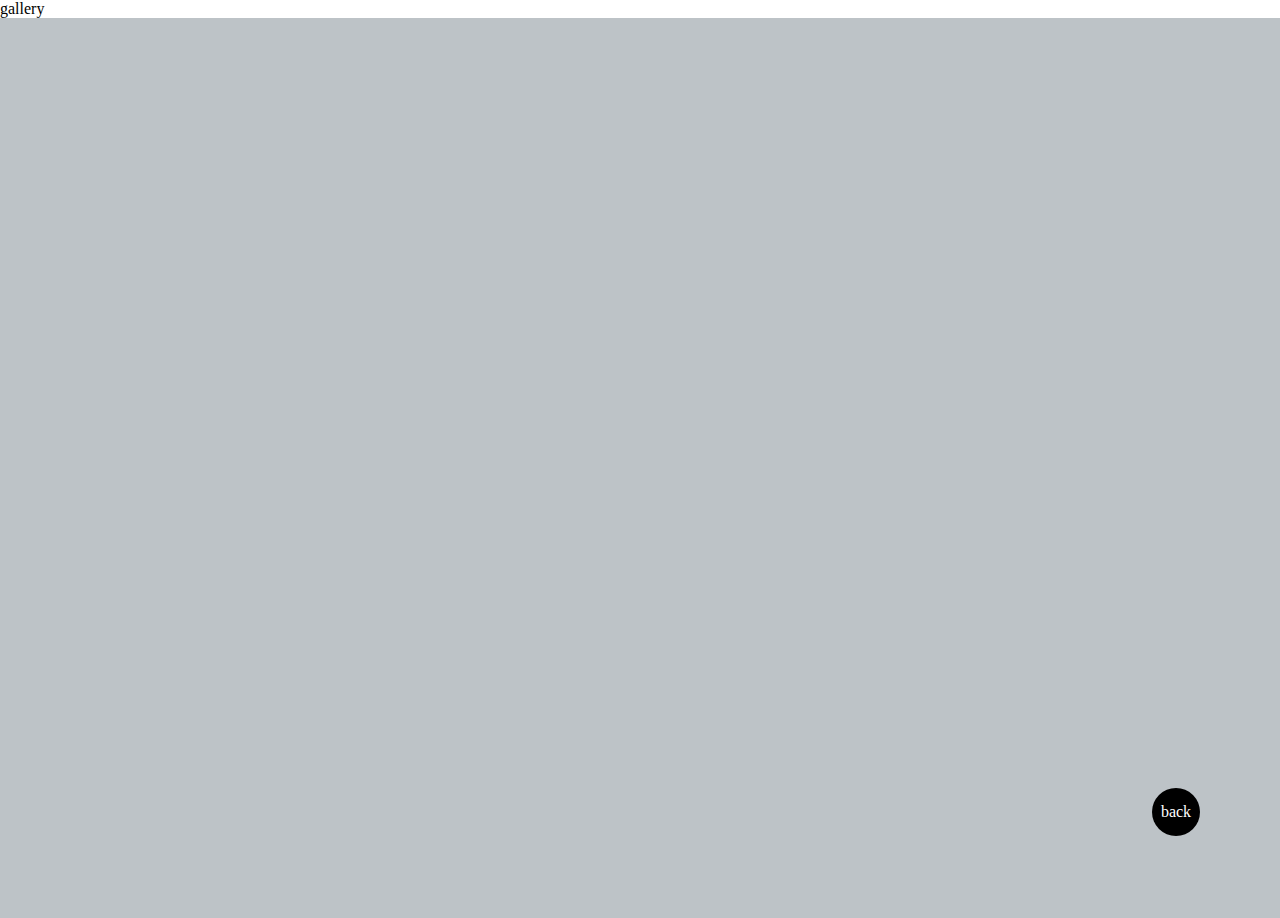
<file: gallery.html>
<!DOCTYPE html>
<html lang="en">
<head>
    <meta charset="UTF-8">
    <meta http-equiv="X-UA-Compatible" content="IE=edge">
    <meta name="viewport" content="width=device-width, initial-scale=1.0">
    <link rel="stylesheet" href="./gallery.css">
    <title>Document</title>
    
</head>
<body>
    gallery
    <div class="back">back</div>
    <div class="gallery-cont">
        <!-- <div class="media-cont">
            <! <div class="media">
                <video  autoplay src="./stream (4).mp4"></video>
            </div>
            
            <div class="delete action-btn">Delete</div>
             <div class="download action-btn">Downlaod</div> -->
        <!-- </div> -->
    </div>
    <script src="./db.js"></script>
    <script src="./gallery.js"></script>
    <script>
        let backele=document.querySelector(".back");
            backele.addEventListener('click',(e)=>{
                location.assign("./index.html");
            })
    </script>
    
</body>
</html>
</file>
<file: gallery.css>
*{
    box-sizing: border-box;
}
body{
    margin: 0;
    padding: 0;
}
.back{
    width: 3rem;
    height: 3rem;
    border-radius: 50%;
    background-color: black;
    color: white;
    display: flex;
    justify-content: center;
    align-items: center;
    position: fixed;
    bottom: 4rem;
    right: 5rem;
}
.back:hover{
    cursor: pointer;
}
.gallery-cont{
    background-color:#bdc3c7;
    min-height: 100vh;
    width: 100vw;
    display: flex;
    flex-wrap: wrap;
    justify-content: center;
    
}
.media-cont{
    height: 12rem;
    width: 12rem;
    border: 10px solid white;
    
    margin: 2rem;
}
.media > *{
        width: 100%;
        height: 100%;
        object-fit: fill;
}
.media{
    height: calc(100% - 2rem - 2rem);
    
    
}
.action-btn{
    height: 2rem;
    color: white;
    display: flex;
    justify-content: center;
    align-items: center;
}
.action-btn:hover{
    cursor: pointer;
}
.download{
    
    
background-color: black;

}
.delete{
   
    background-color: brown;
}
</file>
